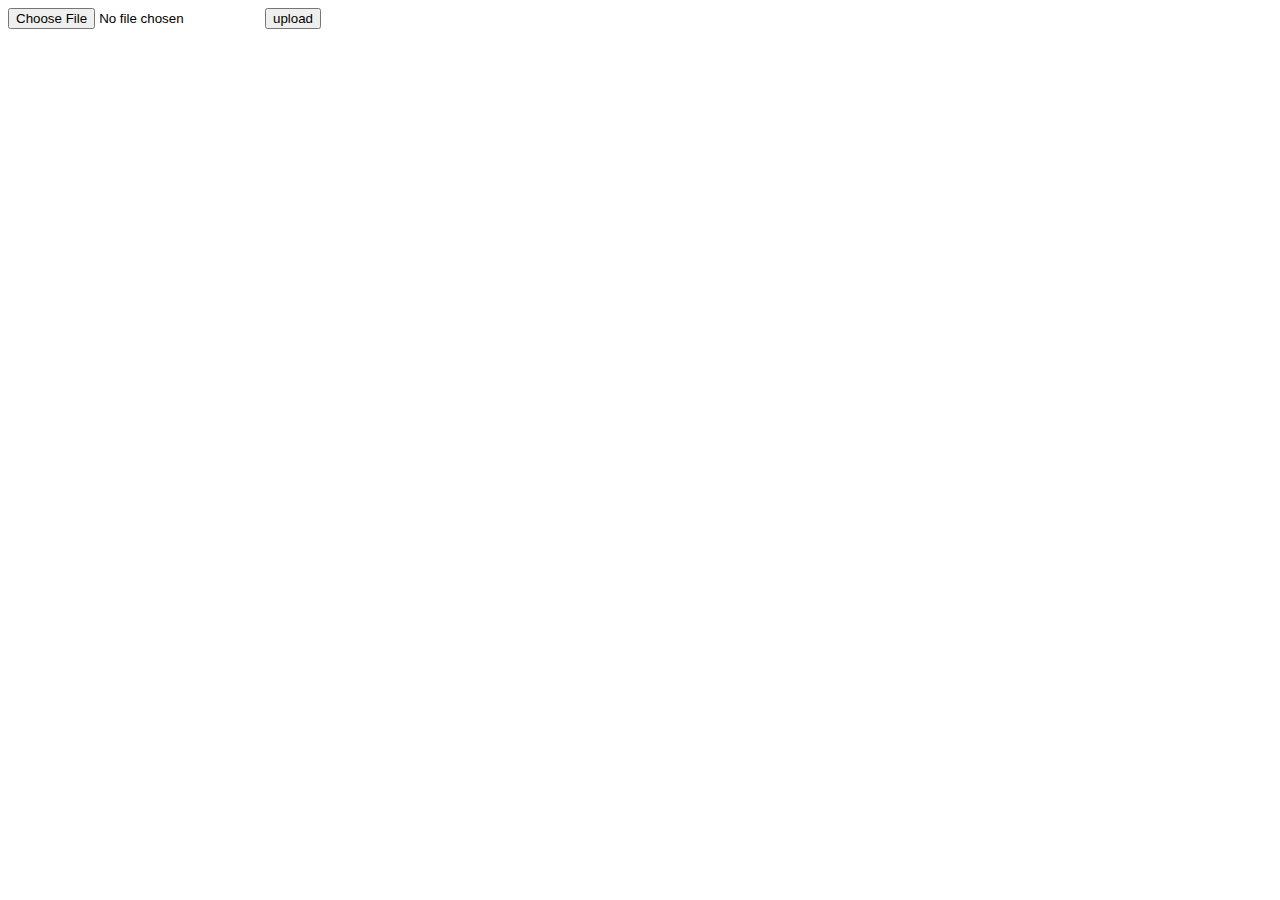
<file: multipart/src/main/webapp/index.html>
<!DOCTYPE html>
<html>
<head>
<meta charset="UTF-8">
<title>Gom</title>
</head>
<body>
<form action="multipart" method="post" enctype="multipart/form-data">
	<input type="file" name="fileUpload">
	<button type="submit">upload</button>
</form>

</body>
</html>
</file>
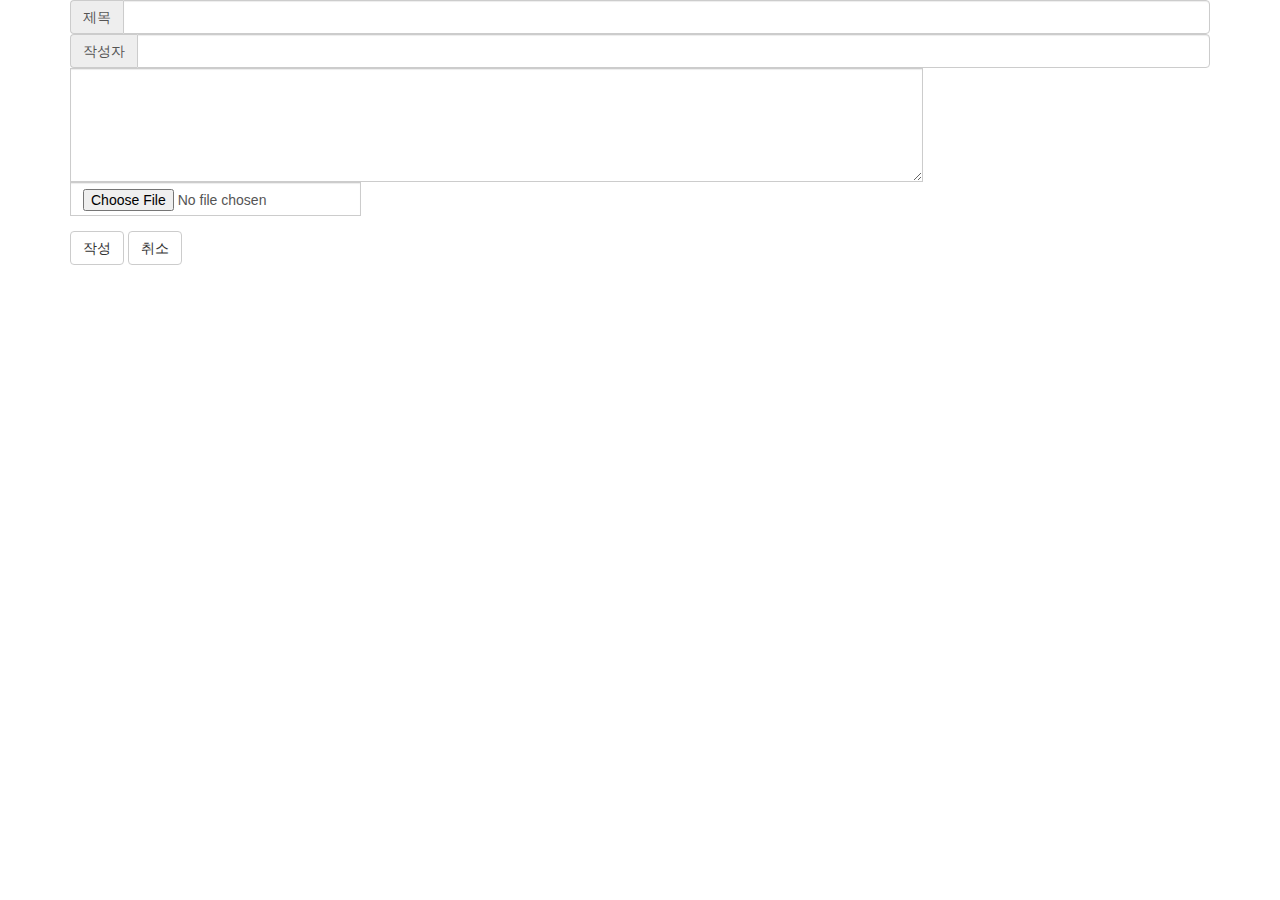
<file: board/src/main/webapp/angularBoard/write.html>
<!DOCTYPE html>
<html>
<head>
<meta charset="UTF-8">
<title>gom</title>
<link rel="stylesheet"
	href="https://maxcdn.bootstrapcdn.com/bootstrap/3.3.5/css/bootstrap.min.css">
	<script
	src="//angular-ui.github.io/bootstrap/ui-bootstrap-tpls-0.13.0.js"></script>
</head>
<body>
	<div class="container">
		<form action="/board/writeController" method="post" enctype="multipart/form-data">
			<div class="form-group">
				<div class="input-group">
					<span class="input-group-addon">제목</span> <input type="text"
						class="form-control" name="title">
				</div>
				<div class="input-group">
					<span class="input-group-addon">작성자</span> <input type="text"
						class="form-control" name="writer">
				</div>
				<div class="input-group">
					<textarea type="textarea" class="form-control" rows="5" cols="100" name="article"></textarea>
				</div>
				<div class="input-group">
					<input type="file" class="form-control" name="upload">
				</div>
			</div>
			<button type="submit" class="btn btn-default">작성</button>
			<a href="/angularBoard/board.html" class="btn btn-default">취소</a>
		</form>
	</div>
</body>
</html>
</file>
